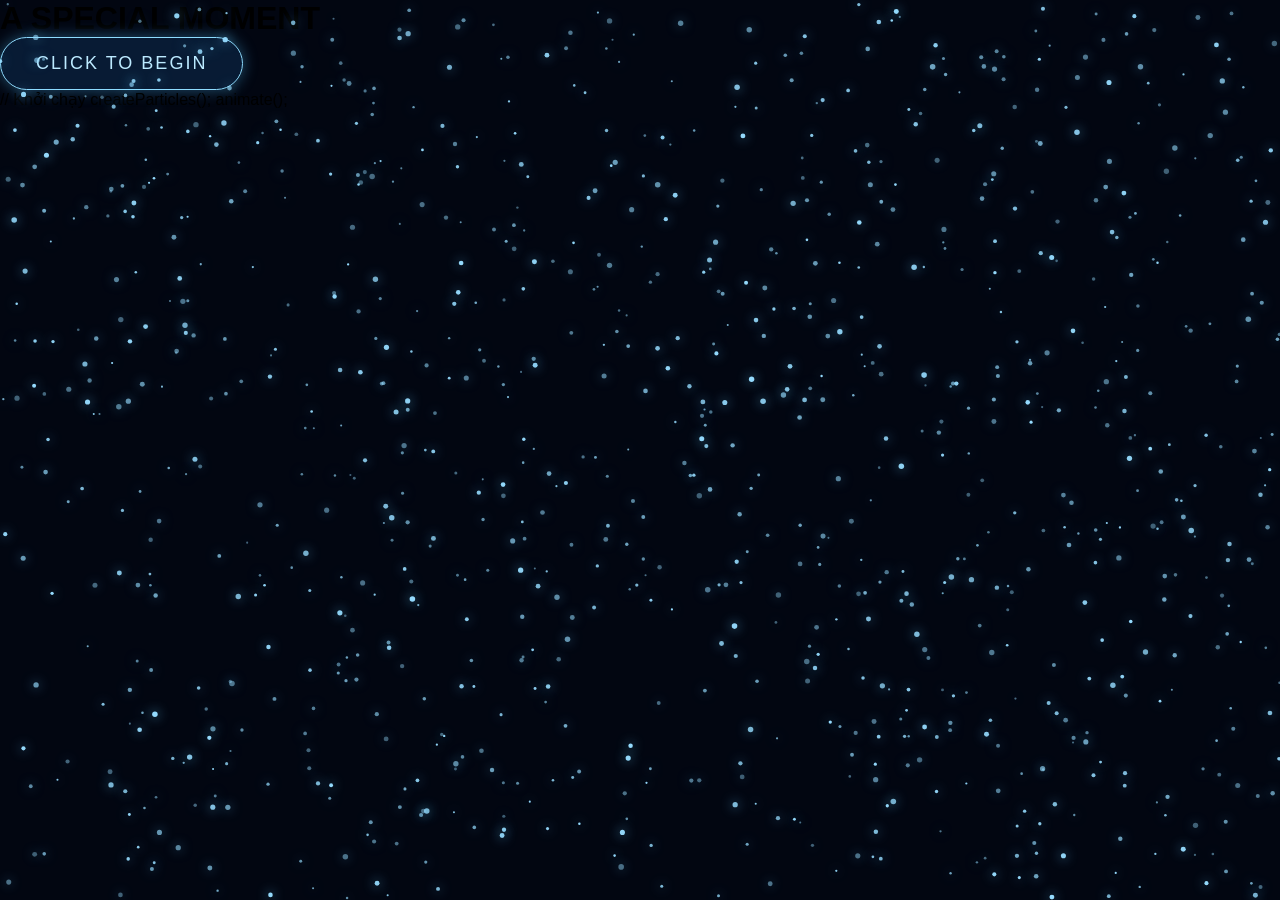
<file: node.html>
<!DOCTYPE html>
<html lang="en">
<head>
    <meta charset="UTF-8">
    <meta name="viewport" content="width=device-width, initial-scale=1.0">
    <title>Your gift</title>
    <link rel="stylesheet" href="/css/style.css"
</head>
<body>
    <canvas id="particleCanvas"></canvas>

    <div class="welcome">
        <h1>A SPECIAL MOMENT</h1>

        <button id="startButton">
            CLICK TO BEGIN
        </button>
    </div>
    <script src="js/script.js"></script>
</body>
</html>



<!-- * {
    margin: 0;
    padding: 0;
    box-sizing: border-box;
}

body {
    background: #000000;
    overflow: hidden;
    width: 100vw;
    height: 100vh;
    font-family: Arial, sans-serif;
}

/* Particle background */
#particleCanvas {
    position: fixed;
    top: 0;
    left: 0;
    width: 100%;
    height: 100%;
}

/* Welcome screen */
.welcome {
    position: absolute;
    top: 50%;
    left: 50%;

    transform: translate(-50%, -50%);

    text-align: center;
    z-index: 2;
}

.welcome h1 {
    color: white;
    font-size: 18px;
    letter-spacing: 8px;
    font-weight: 300;

    margin-bottom: 40px;

    text-shadow: 0 0 15px #ffffff;
}

/* Start button */
#startButton {
    background: transparent;
    color: #ffffff;

    border: 1px solid rgba(255, 255, 255, 0.6);

    padding: 15px 40px;

    font-size: 12px;
    letter-spacing: 4px;

    cursor: pointer;

    transition: 0.4s;
}

#startButton:hover {
    background: rgba(255, 255, 255, 0.1);

    box-shadow:
        0 0 10px #ffffff,
        0 0 30px rgba(255,255,255,0.5);

    transform: scale(1.08);
}
.welcome {
    transition: opacity 1s ease, transform 1s ease;
}

.welcome.hide {
    opacity: 0;
    transform: translate(-50%, -60%);
    pointer-events: none;
}


const canvas = document.getElementById("particleCanvas");
const ctx = canvas.getContext("2d");

const button = document.getElementById("startButton");
const welcome = document.querySelector(".welcome");

let particles = [];
let state = "idle";

// Kích thước màn hình
function resizeCanvas() {
    canvas.width = window.innerWidth;
    canvas.height = window.innerHeight;
}

resizeCanvas();

window.addEventListener("resize", resizeCanvas);


// Tạo đối tượng Particle
class Particle {

    constructor() {
        this.x = Math.random() * canvas.width;
        this.y = Math.random() * canvas.height;

        this.size = Math.random() * 1.5 + 0.5;

        this.speedX = (Math.random() - 0.5) * 0.5;
        this.speedY = (Math.random() - 0.5) * 0.5;

        this.targetX = this.x;
        this.targetY = this.y;

        this.alpha = Math.random() * 0.8 + 0.2;

        this.angle = Math.random() * Math.PI * 2;
        this.radius = Math.random() * 250 + 50;
    }

    update() {

        if (state === "idle") {

            this.x += this.speedX;
            this.y += this.speedY;

            if (this.x < 0) this.x = canvas.width;
            if (this.x > canvas.width) this.x = 0;

            if (this.y < 0) this.y = canvas.height;
            if (this.y > canvas.height) this.y = 0;

        }

        else if (state === "gathering") {

            // Xoay và hội tụ về trung tâm

            this.angle += 0.04;
            this.radius *= 0.97;

            const centerX = canvas.width / 2;
            const centerY = canvas.height / 2;

            const targetX = centerX + Math.cos(this.angle) * this.radius;
            const targetY = centerY + Math.sin(this.angle) * this.radius;

            this.x += (targetX - this.x) * 0.025;
            this.y += (targetY - this.y) * 0.025;

        }

        else if (state === "formation") {

            // Di chuyển đến vị trí tạo thành chữ

            this.x += (this.targetX - this.x) * 0.06;
            this.y += (this.targetY - this.y) * 0.06;

        }

    }

    draw() {

        ctx.beginPath();

        ctx.arc(
            this.x,
            this.y,
            this.size,
            0,
            Math.PI * 2
        );

        ctx.fillStyle = `rgba(255, 215, 120, ${this.alpha})`;

        ctx.shadowBlur = 12;
        ctx.shadowColor = "#FFD700";

        ctx.fill();

        ctx.shadowBlur = 0;

    }

}


// Tạo các hạt
function createParticles() {

    particles = [];

    for (let i = 0; i < 1000; i++) {

        particles.push(new Particle());

    }

}


// Lấy tọa độ các pixel tạo thành chữ
function getTextPositions(text) {

    const textCanvas = document.createElement("canvas");
    const textCtx = textCanvas.getContext("2d");

    textCanvas.width = canvas.width;
    textCanvas.height = canvas.height;

    const fontSize = Math.min(canvas.width / 7, 110);

    textCtx.fillStyle = "white";
    textCtx.textAlign = "center";
    textCtx.textBaseline = "middle";

    textCtx.font = `bold ${fontSize}px Arial`;

    textCtx.fillText(
        text,
        canvas.width / 2,
        canvas.height / 2
    );

    const imageData = textCtx.getImageData(
        0,
        0,
        textCanvas.width,
        textCanvas.height
    );

    const positions = [];

    // Lấy mẫu pixel cách nhau 5 pixel
    for (let y = 0; y < textCanvas.height; y += 5) {

        for (let x = 0; x < textCanvas.width; x += 5) {

            const index = (y * textCanvas.width + x) * 4;

            if (imageData.data[index + 3] > 128) {

                positions.push({ x, y });

            }

        }

    }

    return positions;

}


// Phân bổ các hạt vào vị trí chữ
function formText(text) {

    const positions = getTextPositions(text);

    // Trộn ngẫu nhiên vị trí chữ
    positions.sort(() => Math.random() - 0.5);

    particles.forEach((particle, index) => {

        if (index < positions.length) {

            particle.targetX = positions[index].x;
            particle.targetY = positions[index].y;

        }

        else {

            // Hạt dư nằm xung quanh chữ
            particle.targetX = Math.random() * canvas.width;
            particle.targetY = Math.random() * canvas.height;

        }

    });

}


// Vòng lặp hoạt ảnh
function animate() {

    ctx.clearRect(
        0,
        0,
        canvas.width,
        canvas.height
    );

    particles.forEach(particle => {

        particle.update();
        particle.draw();

    });

    requestAnimationFrame(animate);

}


// Sự kiện click
button.addEventListener("click", () => {

    if (state !== "idle") return;

    welcome.classList.add("hide");

    state = "gathering";

    // Sau 2 giây, bắt đầu tạo chữ
    setTimeout(() => {

        formText("HAPPY BIRTHDAY");

        state = "formation";

    }, 2000);

}); -->


// Khởi chạy
createParticles();
animate();
</file>
<file: css/style.css>
* {
    margin: 0;
    padding: 0;
    box-sizing: border-box;
}

html,
body {
    width: 100%;
    height: 100%;
    overflow: hidden;
}

body {
    background: #020611;
    font-family: Arial, sans-serif;
}

#particleCanvas {
    position: fixed;
    top: 0;
    left: 0;
    width: 100vw;
    height: 100vh;
    display: block;
    z-index: 1;
}

.container {
    position: fixed;
    top: 50%;
    left: 50%;
    transform: translate(-50%, -50%);
    z-index: 2;

    display: flex;
    flex-direction: column;
    align-items: center;
    justify-content: center;

    gap: 25px;
}

#startButton {
    padding: 15px 35px;

    border: 1px solid #8edcff;
    border-radius: 30px;

    background: rgba(40, 150, 255, 0.15);
    color: #bceaff;

    font-size: 18px;
    letter-spacing: 2px;

    cursor: pointer;

    box-shadow: 0 0 15px rgba(80, 190, 255, 0.4);

    transition: 0.3s;
}

#startButton:hover {
    background: rgba(40, 150, 255, 0.4);
    box-shadow: 0 0 30px #54caff;
    transform: scale(1.08);
}

#particleCanvas {
    cursor: default;
    touch-action: none;
}

#clickHint {
    position: fixed;
    right: 15px;
    bottom: 15px;

    font-size: 55px;
    color: #8bdcff;

    text-shadow:
        0 0 10px #5ac8ff,
        0 0 25px #5ac8ff,
        0 0 40px #5ac8ff;

    opacity: 0;
    pointer-events: auto;
    cursor: pointer;
    z-index: 10;

    animation: hintFloat 1.2s ease-in-out infinite;
    transition: opacity 0.5s ease;
}

#clickHint.show {
    opacity: 1;
}

@keyframes hintFloat {

    0%,
    100% {
        transform: translateX(0);
    }

    50% {
        transform: translateX(8px);
    }
}

/* Hệ mặt trời */
#solarSystemContainer {
    position: fixed;
    inset: 0;
    width: 100vw;
    height: 100vh;
    overflow: hidden;
    background: #02030a;
    opacity: 0;
    visibility: hidden;
    z-index: 5;
    transition: opacity 2s ease;
}

#solarSystemContainer.active {
    opacity: 1;
    visibility: visible;
}

#solarSystemContainer canvas {
    display: block;
    position: absolute;
    inset: 0;
    width: 100% !important;
    height: 100% !important;
}

#particleCanvas,
.container {
    transition: opacity 1.5s ease;
}

body.solar-mode #particleCanvas,
body.solar-mode .container {
    opacity: 0;
    pointer-events: none;
}

/* Màn hình chào mừng */

#welcomeScreen {
    position: fixed;
    inset: 0;

    display: flex;
    justify-content: center;
    align-items: center;

    z-index: 20;

    opacity: 0;
    visibility: hidden;
    pointer-events: none;

    transition: opacity 1.5s ease;
}

#welcomeScreen.show {
    opacity: 1;
    visibility: visible;
    pointer-events: auto;
}

.welcome-content {
    width: 85%;
    max-width: 900px;

    text-align: center;

    transform: translateY(20px);
    transition: transform 1.5s ease;
}

#welcomeScreen.show .welcome-content {
    transform: translateY(0);
}

.welcome-content h1 {
    color: #ffffff;
    font-family: 'Cormorant Garamond', serif;
    font-size: clamp(28px, 4vw, 48px);

    text-shadow:
        0 0 10px #8bdcff,
        0 0 25px #5ac8ff;
}

.welcome-buttons {
    display: flex;
    justify-content: center;
    gap: 25px;

    margin-top: 40px;
}

.welcome-buttons button {
    padding: 14px 30px;

    font-size: 18px;
    color: white;

    background: rgba(50, 100, 150, 0.25);
    border: 1px solid #8bdcff;
    border-radius: 12px;

    cursor: pointer;
    transition: 0.3s ease;
}

.welcome-buttons button:hover {
    background: rgba(80, 160, 220, 0.4);
    box-shadow: 0 0 20px #5ac8ff;
    transform: translateY(-4px);
}

/* Hiệu ứng ẩn hệ mặt trời */

#solarSystemContainer {
    transition: opacity 1.2s ease;
}

#solarSystemContainer.solar-exit {
    opacity: 0;
    pointer-events: none;
}

#declineButton {
    transition:
        left 0.35s ease,
        top 0.35s ease,
        transform 0.35s ease;

    transform-origin: top left;
}

/* Màn hình trắc nghiệm */
#quizScreen {
    position: fixed;
    inset: 0;

    display: flex;
    justify-content: center;
    align-items: center;

    z-index: 30;

    opacity: 0;
    visibility: hidden;

    transition: opacity 1s ease;
}

#quizScreen.show {
    opacity: 1;
    visibility: visible;
}

.quiz-content {
    width: 85%;
    max-width: 800px;
    text-align: center;
}

.quiz-progress {
    color: #8bdcff;
    font-size: 20px;
    margin-bottom: 30px;
}

#questionText {
    color: white;
    font-family: 'Cormorant Garamond', serif;
    font-size: clamp(26px, 4vw, 42px);

    text-shadow: 0 0 15px #5ac8ff;

    margin-bottom: 40px;
}

#answerContainer {
    display: grid;
    grid-template-columns: 1fr 1fr;
    gap: 20px;
}

/* Các nút đáp án */
.answer-button {
    position: relative;

    padding: 20px 25px;

    color: #ffffff;
    font-family: 'Cormorant Garamond', serif;
    font-size: 21px;

    background: rgba(30, 55, 90, 0.35);

    border: 1px solid rgba(139, 220, 255, 0.5);
    border-radius: 15px;

    cursor: pointer;

    text-align: left;

    backdrop-filter: blur(8px);

    transition: all 0.3s ease;
}

/* Hiệu ứng khi di chuột */
.answer-button:hover {
    background: rgba(70, 130, 190, 0.35);

    border-color: #8bdcff;

    box-shadow:
        0 0 10px #5ac8ff,
        0 0 25px rgba(90, 200, 255, 0.4);

    transform: translateY(-4px);
}

/* Hiệu ứng khi chọn */
.answer-button.selected {
    background: rgba(80, 160, 220, 0.4);

    border-color: #ffffff;

    box-shadow: 0 0 20px #5ac8ff;
}

@media (max-width: 600px) {

    #answerContainer {
        grid-template-columns: 1fr;
        gap: 12px;
    }

    .answer-button {
        padding: 15px 20px;
        font-size: 18px;
    }

    .quiz-content {
        width: 90%;
    }

}

/* Đáp án đúng */
.answer-button.correct {
    background: rgba(40, 180, 100, 0.3);
    border-color: #65ffad;
    box-shadow: 0 0 20px rgba(101, 255, 173, 0.5);
}

/* Đáp án sai */
.answer-button.wrong {
    background: rgba(220, 60, 70, 0.3);
    border-color: #ff6875;
    box-shadow: 0 0 20px rgba(255, 104, 117, 0.5);
}

/* Không cho tương tác sau khi chọn */
.answer-button:disabled {
    cursor: default;
    opacity: 0.85;
}

/* Màn hình kết quả */
.result-screen {
    position: fixed;
    inset: 0;

    display: flex;
    justify-content: center;
    align-items: center;

    z-index: 40;

    opacity: 0;
    visibility: hidden;

    transition: opacity 1s ease;

    text-align: center;
}

.result-screen.show {
    opacity: 1;
    visibility: visible;
}

.result-content {
    width: 85%;
    max-width: 800px;
}

.result-content h1 {
    color: white;
    font-family: 'Cormorant Garamond', serif;
    font-size: clamp(32px, 5vw, 55px);

    text-shadow:
        0 0 10px #8bdcff,
        0 0 25px #5ac8ff;
}

.result-content p {
    color: #d9efff;
    font-size: 22px;
}

/* Màn hình kết quả */
.result-screen {
    position: fixed;
    inset: 0;

    display: flex;
    justify-content: center;
    align-items: center;

    z-index: 40;

    opacity: 0;
    visibility: hidden;

    transition: opacity 1s ease;

    text-align: center;
}

.result-screen.show {
    opacity: 1;
    visibility: visible;
}

.result-content {
    width: 85%;
    max-width: 800px;
}

.result-content h1 {
    color: white;
    font-family: 'Cormorant Garamond', serif;
    font-size: clamp(32px, 5vw, 55px);

    text-shadow:
        0 0 10px #8bdcff,
        0 0 25px #5ac8ff;
}

.result-content p {
    color: #d9efff;
    font-size: 22px;
}

#retryButton {
    margin-top: 25px;
    padding: 14px 35px;

    color: white;
    font-family: 'Cormorant Garamond', serif;
    font-size: 21px;

    background: rgba(50, 100, 150, 0.3);

    border: 1px solid #8bdcff;
    border-radius: 12px;

    cursor: pointer;

    transition: 0.3s ease;
}

#retryButton:hover {
    background: rgba(80, 160, 220, 0.4);

    box-shadow: 0 0 20px #5ac8ff;

    transform: translateY(-4px);
}

/* Khu vực phong thư */
.letter-container {
    position: relative;

    display: flex;
    justify-content: center;
    align-items: center;

    width: 100%;
    min-height: 400px;
}

/* Nút phong thư */
.envelope {
    position: relative;

    width: 280px;
    height: 190px;

    border: none;
    background: transparent;

    cursor: pointer;

    perspective: 1000px;

    filter: drop-shadow(0 0 15px rgba(100, 200, 255, 0.4));

    transition: transform 0.4s ease;
}

.envelope:hover {
    transform: translateY(-8px) scale(1.04);
}

/* Mặt sau phong thư */
.envelope-back {
    position: absolute;
    inset: 0;

    background: #244b70;

    border-radius: 8px;
}

/* Giấy bên trong */
.envelope-paper {
    position: absolute;

    width: 85%;
    height: 85%;

    left: 7.5%;
    bottom: 5%;

    background: #f4e9d5;

    border-radius: 5px;
}

/* Mặt trước phong thư */
.envelope-front {
    position: absolute;
    inset: 0;

    background: #356b96;

    clip-path: polygon(0 0,
            50% 60%,
            100% 0,
            100% 100%,
            0 100%);

    border-radius: 8px;
}

/* Nắp phong thư */
.envelope-flap {
    position: absolute;

    top: 0;
    left: 0;

    width: 100%;
    height: 60%;

    background: #75bce7;

    clip-path: polygon(0 0,
            100% 0,
            50% 100%);

    transform-origin: top center;

    transition: transform 0.8s ease;

    z-index: 3;
}

/* Con dấu trái tim */
.envelope-seal {
    position: absolute;

    top: 48%;
    left: 50%;

    transform: translate(-50%, -50%);

    width: 38px;
    height: 38px;

    display: flex;
    justify-content: center;
    align-items: center;

    color: white;
    font-size: 22px;

    background: #d77d9d;

    border-radius: 50%;

    box-shadow: 0 0 15px #ff9fca;

    z-index: 4;
}

/* Hiệu ứng mở nắp thư */
.envelope.open .envelope-flap {
    transform: rotateX(180deg);
    z-index: 1;
}

/* Ẩn con dấu khi mở */
.envelope.open .envelope-seal {
    opacity: 0;
    transition: opacity 0.3s ease;
}

/* Tờ giấy bên trong */
.letter-paper {
    position: absolute;

    width: 260px;
    min-height: 320px;

    padding: 30px 25px;
    box-sizing: border-box;

    background: #f4e9d5;
    color: #493b31;

    border-radius: 5px;

    opacity: 0;
    visibility: hidden;

    transform: translateY(50px) scale(0.8);

    box-shadow: 0 0 25px rgba(100, 200, 255, 0.3);

    transition:
        opacity 0.8s ease,
        transform 0.8s ease,
        visibility 0.8s ease;

    z-index: 5;
}

/* Khi thư được mở */
.letter-container.open .letter-paper {
    opacity: 1;
    visibility: visible;

    transform: translateY(-20px) scale(1);
}

/* Nội dung thư */
.letter-text {
    font-family: 'Cormorant Garamond', serif;
    font-size: 19px;
    line-height: 1.7;

    white-space: pre-line;
}

/* Chữ ký */
.letter-signature {
    margin-top: 35px;

    font-family: 'Dancing Script', cursive;
    font-size: 25px;

    text-align: right;
    color: #8d5368;
}

/* Ẩn phong thư sau khi mở */
.letter-container.open .envelope {
    opacity: 0;
    pointer-events: none;

    transition: opacity 0.5s ease;
}

#secretScreen h1 {
    color: #ffffff;

    text-shadow:
        0 0 10px #d8a7ff,
        0 0 25px #a66bff,
        0 0 45px #7540ff;
}

/* Mặc định ẩn cả hai nội dung */
#normalLetterContent,
#secretLetterContent {
    display: none;
}

/* Chỉ hiện nội dung được lựa chọn */
#normalLetterContent.active,
#secretLetterContent.active {
    display: block;
}
</file>
